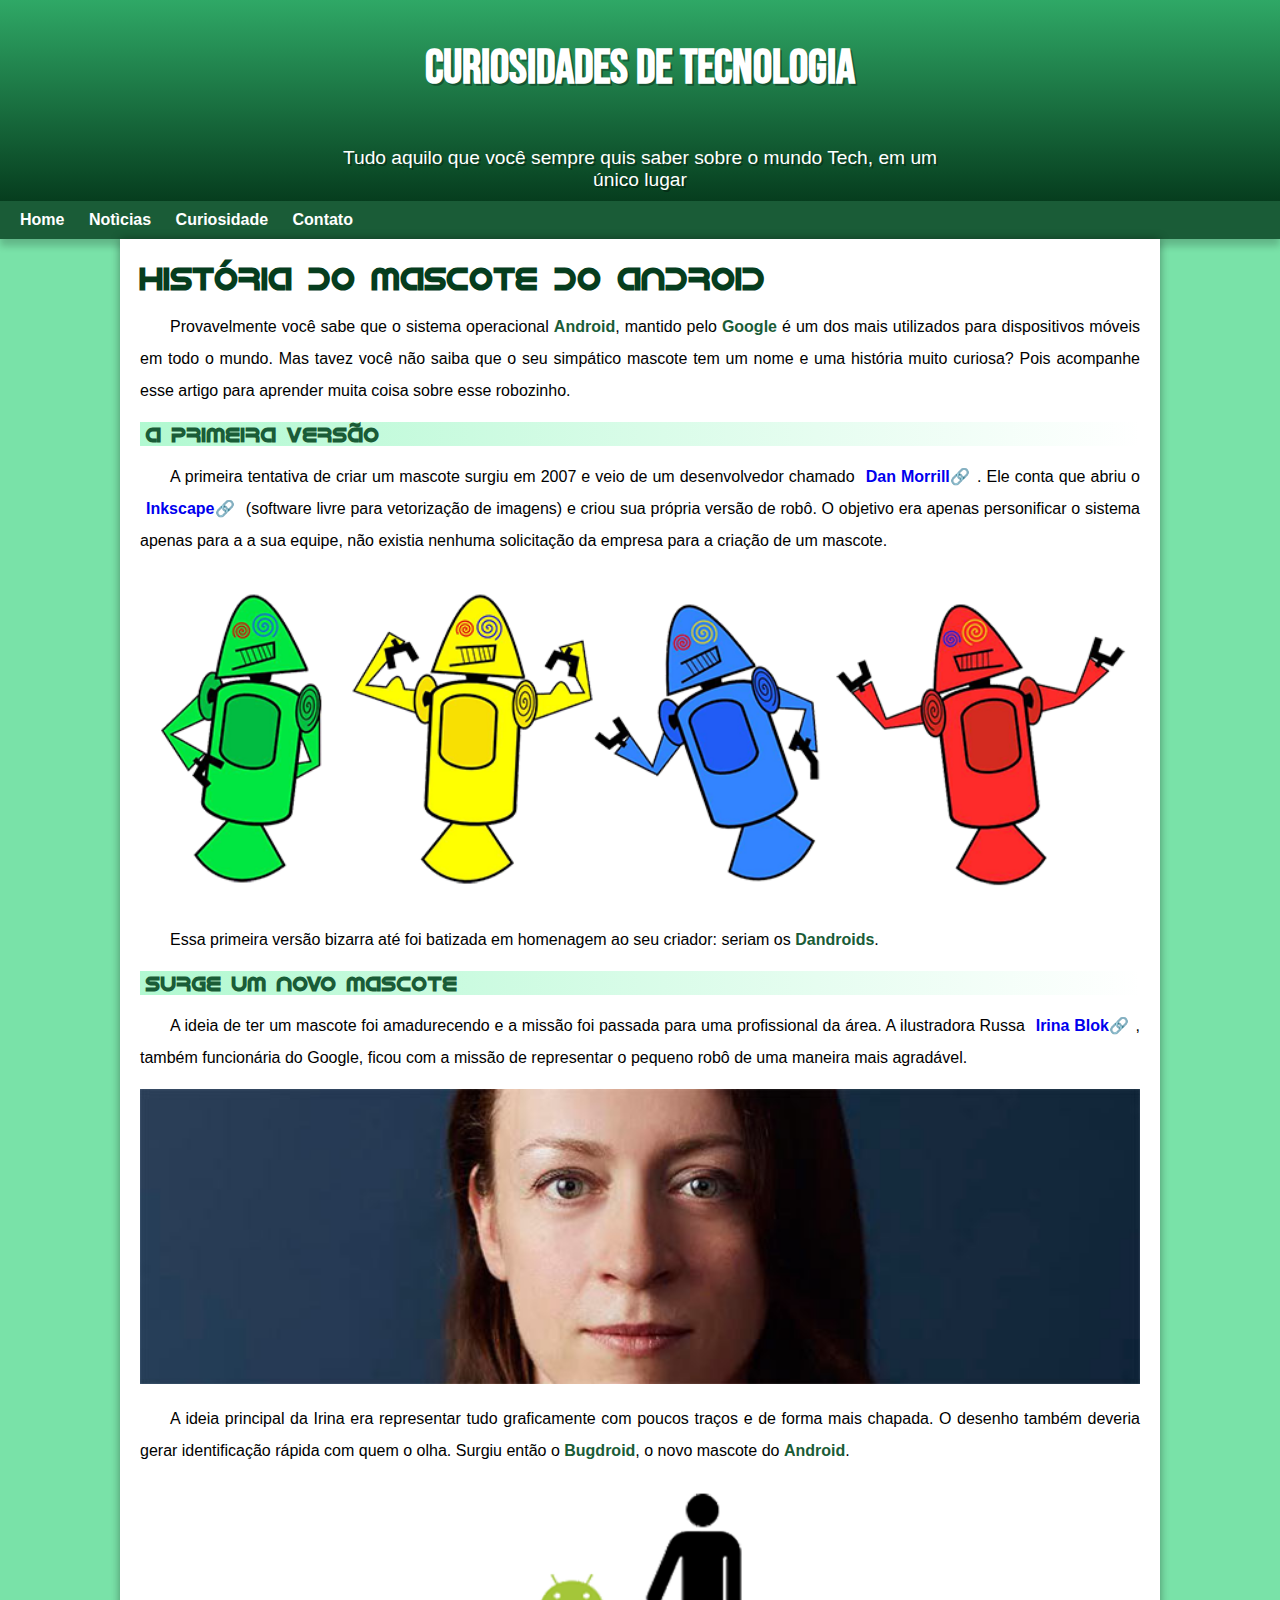
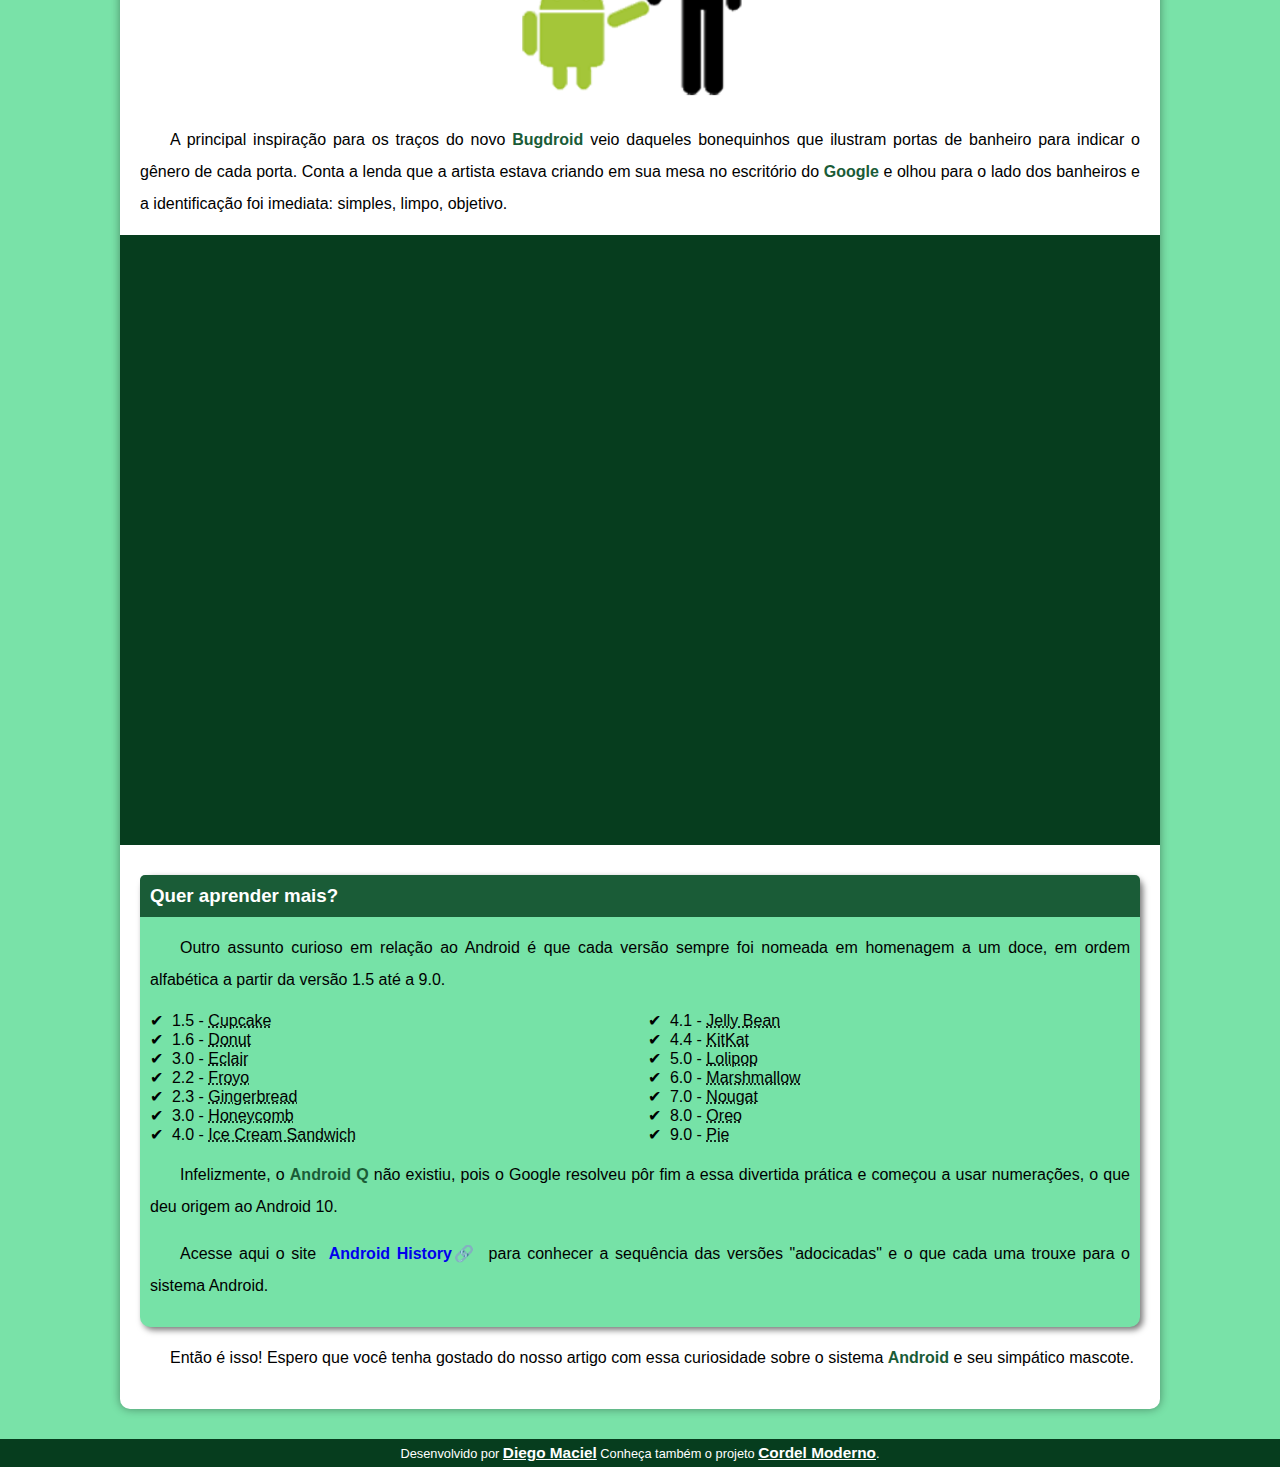
<file: index.html>
<!DOCTYPE html>
<html lang="pt-br">
<head>
    <meta charset="UTF-8">
    <meta name="viewport" content="width=device-width, initial-scale=1.0">
    <link rel="shortcut icon" href="imagens/favicon.ico" type="image/x-icon">
    <link rel="stylesheet" href="estilo/style.css">
    <title>Como surgiu o mascote do Android?</title>
</head>
<body>
    <header>
        <h1>Curiosidades de Tecnologia</h1>
        <p>Tudo aquilo que você sempre quis saber sobre o mundo Tech, em um único lugar</p>
    </header>
    <nav>
        <a href="#">Home</a>
        <a href="#">Notìcias</a>
        <a href="#">Curiosidade</a>
        <a href="#">Contato</a>
    </nav>
    <main>
        <article>
            <h1>História do Mascote do Android</h1>

            <p>Provavelmente você sabe que o sistema operacional <strong>Android</strong>, mantido pelo <strong>Google</strong> é um dos mais utilizados para dispositivos móveis em todo o mundo. Mas tavez você não saiba que o seu simpático mascote tem um nome e uma história muito curiosa? Pois acompanhe esse artigo para aprender muita coisa sobre esse robozinho.</p>

            <h2>A primeira versão</h2>

            <p>A primeira tentativa de criar um mascote surgiu em 2007 e veio de um desenvolvedor chamado <a href="https://androidcommunity.com/dan-morrill-shows-us-the-android-mascot-that-almost-was-20130103/" class="externo"  target="_blank">Dan Morrill</a>. Ele conta que abriu o <a href="https://inkscape.org/pt-br/" class="externo" target="_blank">Inkscape</a> (software livre para vetorização de imagens) e criou sua própria versão de robô. O objetivo era apenas personificar o sistema apenas para a a sua equipe, não existia nenhuma solicitação da empresa para a criação de um mascote.</p>

            <picture>
            <source media="(max-width: 670px)" srcset="imagens/dan-droids-pq.png">
            <img src="imagens/dan-droids.png" alt="primeiro mascote do Android">
            </picture>

            <p>Essa primeira versão bizarra até foi batizada em homenagem ao seu criador: seriam os <strong>Dandroids</strong>.</p>

            <h2>Surge um novo mascote</h2>

            <p>A ideia de ter um mascote foi amadurecendo e a missão foi passada para uma profissional da área. A ilustradora Russa <a href="https://www.irinablok.com/android"  class="externo"  "_blank">Irina Blok</a>, também funcionária do Google, ficou com a missão de representar o pequeno robô de uma maneira mais agradável.</p>

            <picture>
                <source media="(max-width:670px)" srcset="imagens/irina-blok-pq.jpg">
            <img src="imagens/irina-blok.jpg" alt="irina, criadora do Bugdroid">
            </picture>

            <p>A ideia principal da Irina era representar tudo graficamente com poucos traços e de forma mais chapada. O desenho também deveria gerar identificação rápida com quem o olha. Surgiu então o <strong>Bugdroid</strong>, o novo mascote do <strong>Android</strong>.</p>

            <img src="imagens/bugdroid.png" class="pequena" alt="bugdroid">

            <p>A principal inspiração para os traços do novo <strong>Bugdroid</strong> veio daqueles bonequinhos que ilustram portas de banheiro para indicar o gênero de cada porta. Conta a lenda que a artista estava criando em sua mesa no escritório do <strong>Google</strong> e olhou para o lado dos banheiros e a identificação foi imediata: simples, limpo, objetivo.</p>

            <div class="video">
                <iframe width="560" height="315" src="https://www.youtube.com/embed/l2UDgpLz20M?si=8y9VSwRbwNfdcdpP" title="YouTube video player" frameborder="0" allow="accelerometer; autoplay; clipboard-write; encrypted-media; gyroscope; picture-in-picture; web-share" referrerpolicy="strict-origin-when-cross-origin" allowfullscreen></iframe></div>
            
            <Aside>
                <h3>Quer aprender mais?</h3>
                <p>Outro assunto curioso em relação ao Android é que cada versão sempre foi nomeada em homenagem a um doce, em ordem alfabética a partir da versão 1.5 até a 9.0.</p>
                <ul>
                    <li>1.5 - <abbr title="Bolo de Copo">Cupcake</abbr></li>
                    <li>1.6 - <abbr title="Rosquinha">Donut</abbr></li>
                    <li>3.0 - <abbr title="Bomba">Eclair</abbr></li>
                    <li>2.2 - <abbr title="Iogurte">Froyo</abbr></li>
                    <li>2.3 - <abbr title="Biscoito de Gengibre">Gingerbread</abbr></li>
                    <li>3.0 - <abbr title="Favo de Mel">Honeycomb</abbr></li>
                    <li>4.0 - <abbr title="Sandwich de Sorvete">Ice Cream Sandwich</abbr></li>
                    <li>4.1 - <abbr title="Jujuba">Jelly Bean</abbr></li>
                    <li>4.4 - <abbr title="kitKat">KitKat</abbr></li>
                    <li>5.0 - <abbr title="Pirulito">Lolipop</abbr></li>
                    <li>6.0 - <abbr title="Marshmallow">Marshmallow</abbr></li>
                    <li>7.0 - <abbr title="Torrone">Nougat</abbr></li>
                    <li>8.0 - <abbr title="Oreo">Oreo</abbr></li>
                    <li>9.0 - <abbr title="Torta">Pie</abbr></li>
                </ul>
                <p>Infelizmente, o <strong>Android Q</strong> não existiu, pois o Google resolveu pôr fim a essa divertida prática e começou a usar numerações, o que deu origem ao Android 10.</p>

                <p>Acesse aqui o site <a href="https://www.android.com/intl/en_uk/history/#/donut" class="externo" target="_blank">Android History</a> para conhecer a sequência das versões "adocicadas" e o que cada uma trouxe para o sistema Android.</p>
            </Aside>
            

            <p>Então é isso! Espero que você tenha gostado do nosso artigo com essa curiosidade sobre o sistema <strong>Android</strong> e seu simpático mascote. </p>  
        </article>
    </main>
    <footer>
        <p>Desenvolvido por <a href="https://diegomaciel-tech.github.io/projeto-android/" target="_blank">Diego Maciel</a> Conheça também o projeto <a href="pg02.html" target="_blank">Cordel Moderno</a>.</p>
    </footer>
      
</body>
</html>
</file>
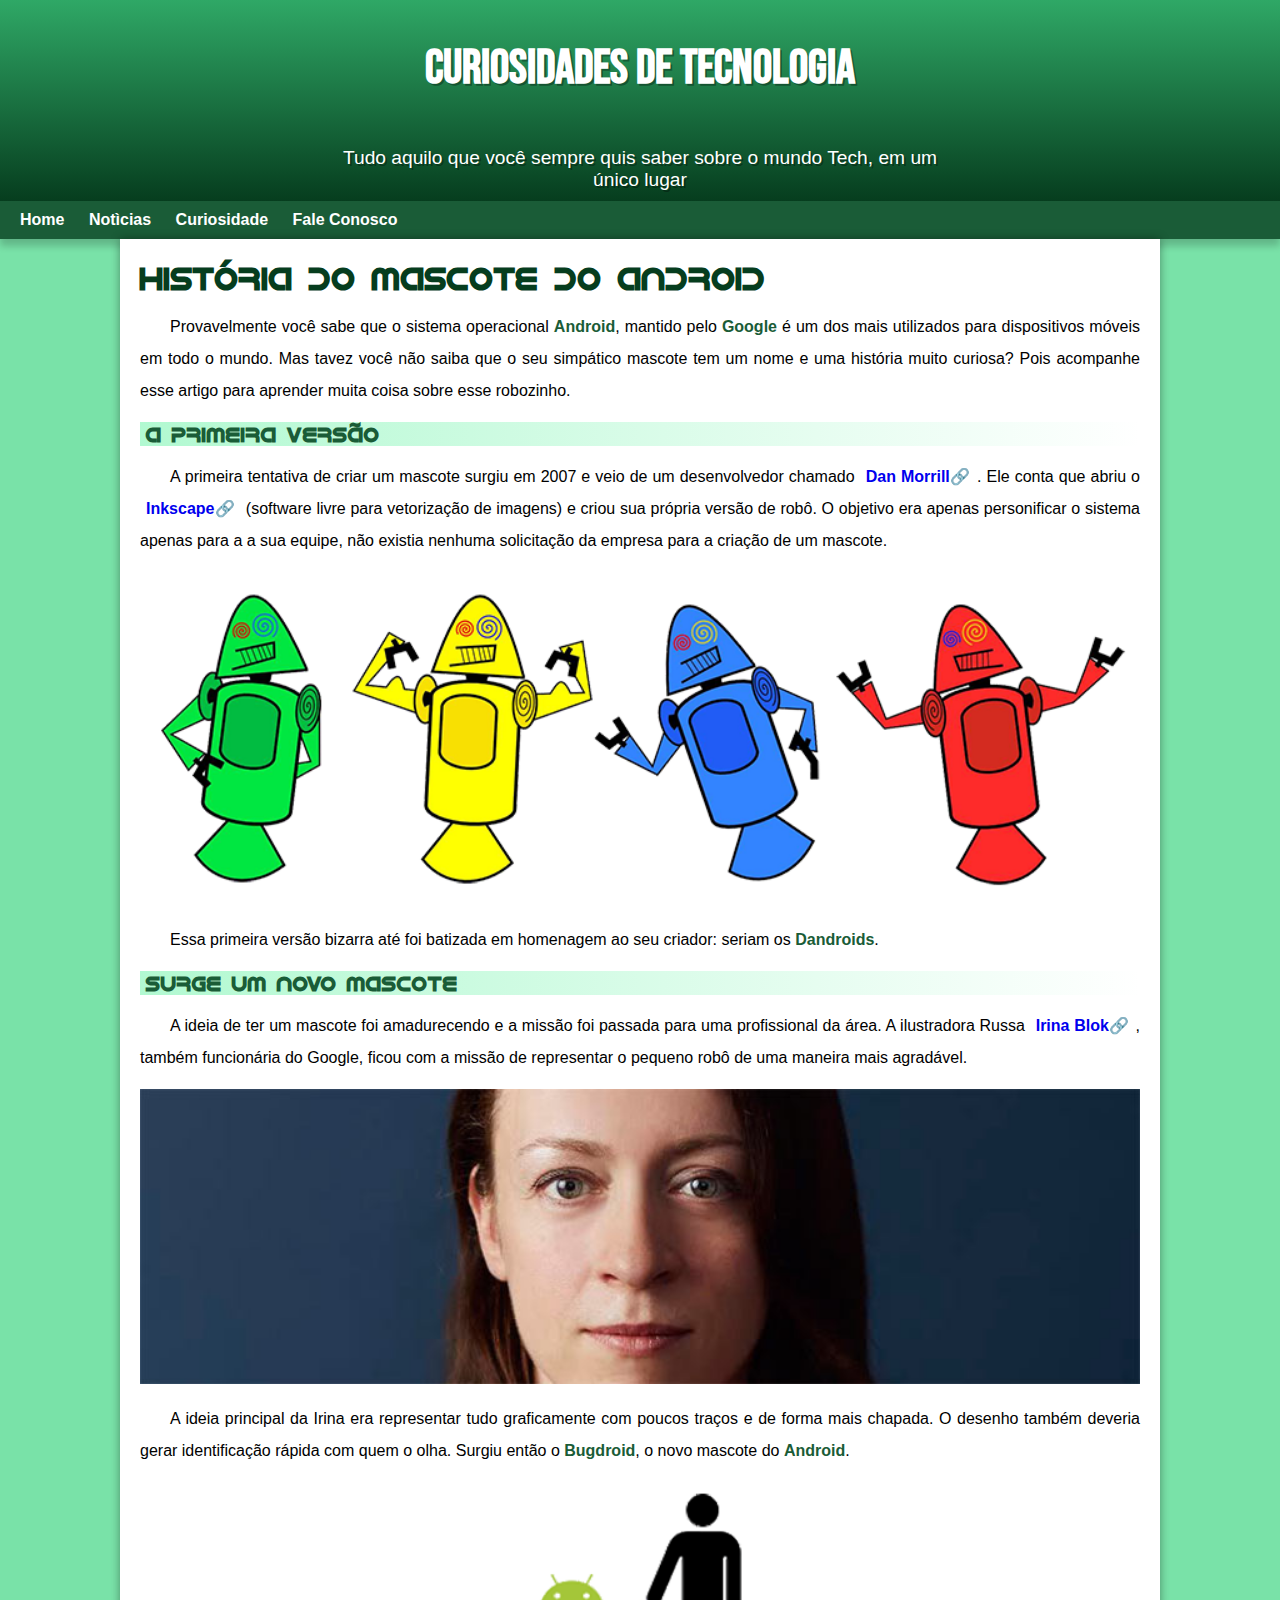
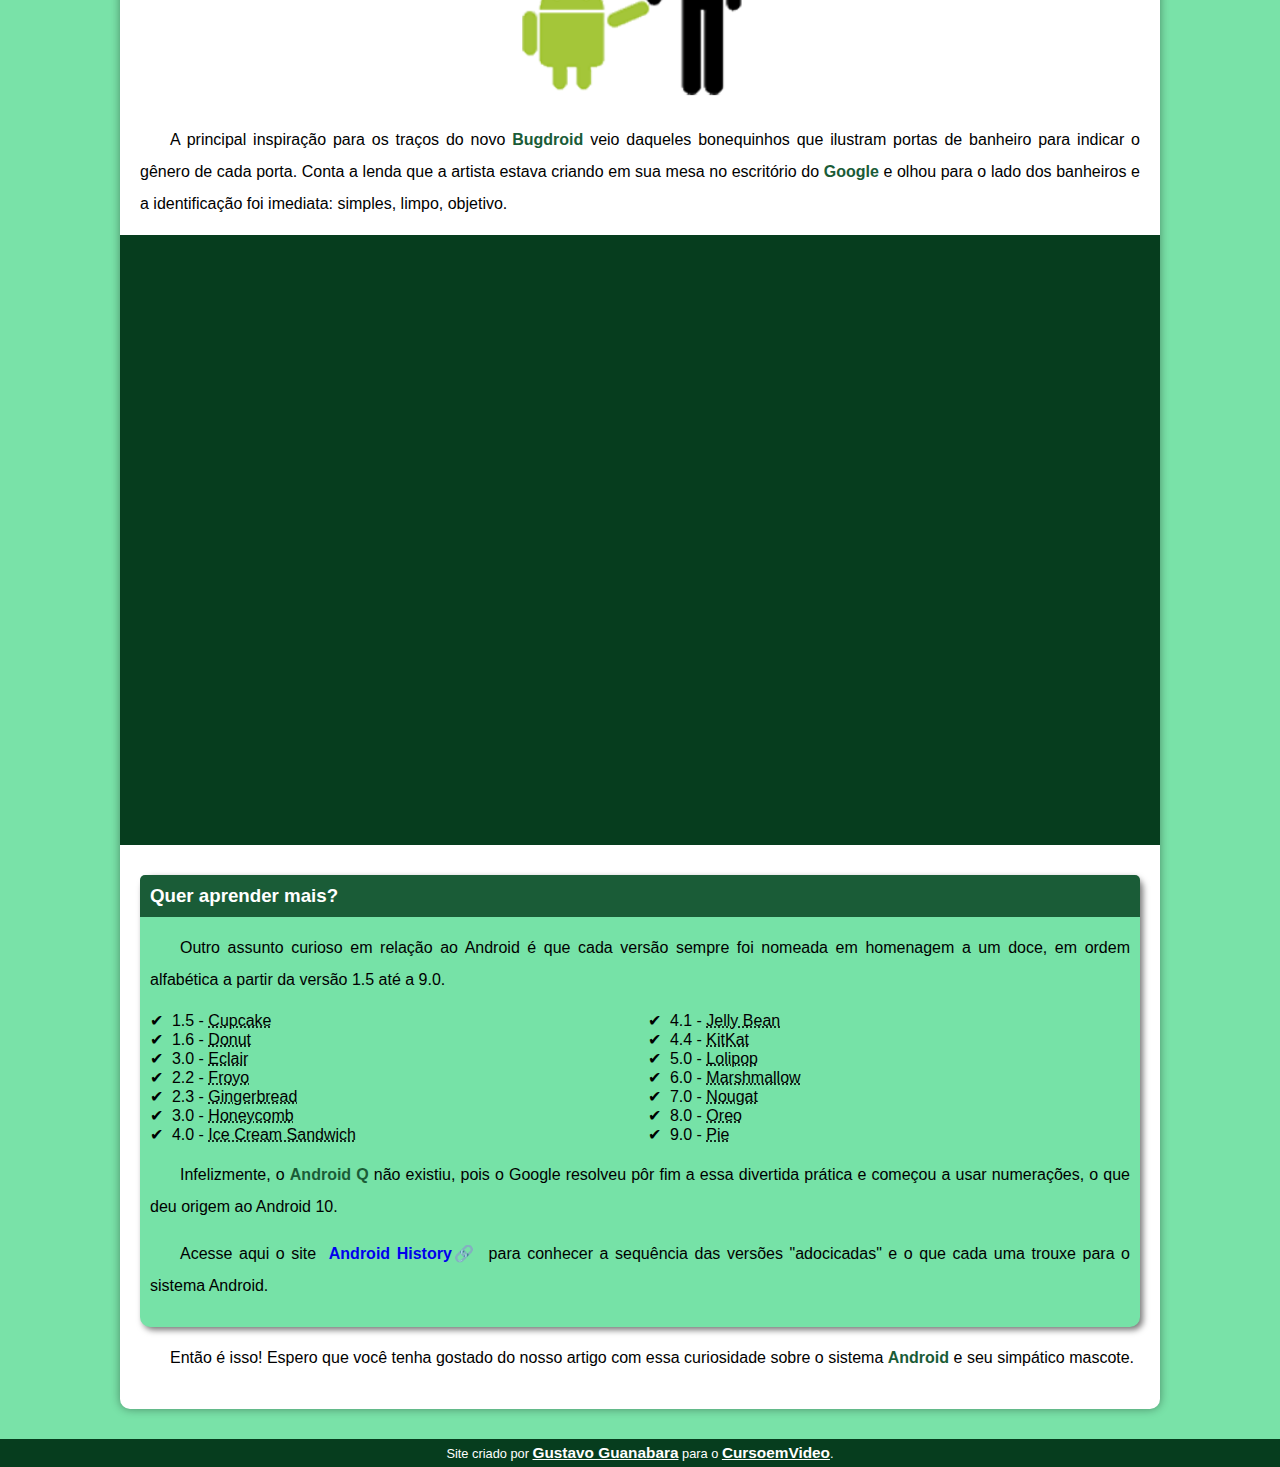
<file: index.html.html>
<!DOCTYPE html>
<html lang="pt-br">
<head>
    <meta charset="UTF-8">
    <meta name="viewport" content="width=device-width, initial-scale=1.0">
    <link rel="shortcut icon" href="imagens/favicon.ico" type="image/x-icon">
    <link rel="stylesheet" href="estilo/style.css">
    <title>Como surgiu o mascote do Android?</title>
</head>
<body>
    <header>
        <h1>Curiosidades de Tecnologia</h1>
        <p>Tudo aquilo que você sempre quis saber sobre o mundo Tech, em um único lugar</p>
    </header>
    <nav>
        <a href="#">Home</a>
        <a href="#">Notìcias</a>
        <a href="#">Curiosidade</a>
        <a href="#">Fale Conosco</a>
    </nav>
    <main>
        <article>
            <h1>História do Mascote do Android</h1>

            <p>Provavelmente você sabe que o sistema operacional <strong>Android</strong>, mantido pelo <strong>Google</strong> é um dos mais utilizados para dispositivos móveis em todo o mundo. Mas tavez você não saiba que o seu simpático mascote tem um nome e uma história muito curiosa? Pois acompanhe esse artigo para aprender muita coisa sobre esse robozinho.</p>

            <h2>A primeira versão</h2>

            <p>A primeira tentativa de criar um mascote surgiu em 2007 e veio de um desenvolvedor chamado <a href="https://androidcommunity.com/dan-morrill-shows-us-the-android-mascot-that-almost-was-20130103/" class="externo"  target="_blank">Dan Morrill</a>. Ele conta que abriu o <a href="https://inkscape.org/pt-br/" class="externo" target="_blank">Inkscape</a> (software livre para vetorização de imagens) e criou sua própria versão de robô. O objetivo era apenas personificar o sistema apenas para a a sua equipe, não existia nenhuma solicitação da empresa para a criação de um mascote.</p>

            <picture>
            <source media="(max-width: 670px)" srcset="imagens/dan-droids-pq.png">
            <img src="imagens/dan-droids.png" alt="primeiro mascote do Android">
            </picture>

            <p>Essa primeira versão bizarra até foi batizada em homenagem ao seu criador: seriam os <strong>Dandroids</strong>.</p>

            <h2>Surge um novo mascote</h2>

            <p>A ideia de ter um mascote foi amadurecendo e a missão foi passada para uma profissional da área. A ilustradora Russa <a href="https://www.irinablok.com/android"  class="externo"  "_blank">Irina Blok</a>, também funcionária do Google, ficou com a missão de representar o pequeno robô de uma maneira mais agradável.</p>

            <picture>
                <source media="(max-width:670px)" srcset="imagens/irina-blok-pq.jpg">
            <img src="imagens/irina-blok.jpg" alt="irina, criadora do Bugdroid">
            </picture>

            <p>A ideia principal da Irina era representar tudo graficamente com poucos traços e de forma mais chapada. O desenho também deveria gerar identificação rápida com quem o olha. Surgiu então o <strong>Bugdroid</strong>, o novo mascote do <strong>Android</strong>.</p>

            <img src="imagens/bugdroid.png" class="pequena" alt="bugdroid">

            <p>A principal inspiração para os traços do novo <strong>Bugdroid</strong> veio daqueles bonequinhos que ilustram portas de banheiro para indicar o gênero de cada porta. Conta a lenda que a artista estava criando em sua mesa no escritório do <strong>Google</strong> e olhou para o lado dos banheiros e a identificação foi imediata: simples, limpo, objetivo.</p>

            <div class="video">
                <iframe width="560" height="315" src="https://www.youtube.com/embed/l2UDgpLz20M?si=8y9VSwRbwNfdcdpP" title="YouTube video player" frameborder="0" allow="accelerometer; autoplay; clipboard-write; encrypted-media; gyroscope; picture-in-picture; web-share" referrerpolicy="strict-origin-when-cross-origin" allowfullscreen></iframe></div>
            
            <Aside>
                <h3>Quer aprender mais?</h3>
                <p>Outro assunto curioso em relação ao Android é que cada versão sempre foi nomeada em homenagem a um doce, em ordem alfabética a partir da versão 1.5 até a 9.0.</p>
                <ul>
                    <li>1.5 - <abbr title="Bolo de Copo">Cupcake</abbr></li>
                    <li>1.6 - <abbr title="Rosquinha">Donut</abbr></li>
                    <li>3.0 - <abbr title="Bomba">Eclair</abbr></li>
                    <li>2.2 - <abbr title="Iogurte">Froyo</abbr></li>
                    <li>2.3 - <abbr title="Biscoito de Gengibre">Gingerbread</abbr></li>
                    <li>3.0 - <abbr title="Favo de Mel">Honeycomb</abbr></li>
                    <li>4.0 - <abbr title="Sandwich de Sorvete">Ice Cream Sandwich</abbr></li>
                    <li>4.1 - <abbr title="Jujuba">Jelly Bean</abbr></li>
                    <li>4.4 - <abbr title="kitKat">KitKat</abbr></li>
                    <li>5.0 - <abbr title="Pirulito">Lolipop</abbr></li>
                    <li>6.0 - <abbr title="Marshmallow">Marshmallow</abbr></li>
                    <li>7.0 - <abbr title="Torrone">Nougat</abbr></li>
                    <li>8.0 - <abbr title="Oreo">Oreo</abbr></li>
                    <li>9.0 - <abbr title="Torta">Pie</abbr></li>
                </ul>
                <p>Infelizmente, o <strong>Android Q</strong> não existiu, pois o Google resolveu pôr fim a essa divertida prática e começou a usar numerações, o que deu origem ao Android 10.</p>

                <p>Acesse aqui o site <a href="https://www.android.com/intl/en_uk/history/#/donut" class="externo" target="_blank">Android History</a> para conhecer a sequência das versões "adocicadas" e o que cada uma trouxe para o sistema Android.</p>
            </Aside>
            

            <p>Então é isso! Espero que você tenha gostado do nosso artigo com essa curiosidade sobre o sistema <strong>Android</strong> e seu simpático mascote. </p>  
        </article>
    </main>
    <footer>
        <p>Site criado por <a href="https://github.com/gustavoguanabara" target="_blank">Gustavo Guanabara</a> para o <a href="https://www.youtube.com/c/CursoemV%C3%ADdeo" target="_blank">CursoemVideo</a>.</p>
    </footer>
      
</body>
</html>
</file>
<file: estilo/style.css>
@charset "UTF-8";
/*@import Serve para importar uma fonte de um site conforme o exemplo abaixo.*/
@import url('https://fonts.googleapis.com/css2?family=Bebas+Neue&display=swap');

@font-face {/*@font-face serve para usar um fonte baixada no computador seguido dos paramentros font-family > para dar nome a fonte depois utilizar src:url('') para informar o caminho é preciso utilizar aspas simples e para achar a pasta digita barra depois colocar a tag format('opentype')
    depois o peso font-weight: (normal ou bold);*/
    font-family: 'Android';
    src: url('../fontes/idroid.otf') format('opentype');/*quando o arquivo estiver em outra pasta utilizar ../ */
    font-weight: normal;
}
/*
#c5ebd6
#83e1ad
#3ddc84
#2fa866
#1a5c37
#063d1e*/

/*Pseudo Class root é a raiz da arvore tudo que for colocar nesta tag servirá para o documento inteiro.*/

:root {/* toda variavel em css começa com dois traçosEx:--nome*/
--cor0:hsl(147, 64%, 68%);
--cor1:#76e2a7;
--cor2:#3ddc84;
--cor3:#2fa866;
--cor4:#1a5c37;
--cor5:#063d1e;

--fonte-padrao: arial, Verdana, helvetica, sans-serif;

--fonte-destaque: 'Bebas Neue', cursive;
--font-android: 'Android', Cursive;

}

* {/*configuração Global para retirar todas margens dos h1, paragrafos e etc...*/
    margin: 0px;
    padding: 0px;
}

body {
    background-color:var(--cor0);
    font-family: var(--fonte-padrao);

}

header {  
    background-image: linear-gradient(to bottom, var(--cor3),var(--cor5));
    min-height: 150px;/*altura minima do cabeçalho*/
    text-align: center;
    padding-top: 40px;/*parametro utilizado para não deixar o texto do h1 colado na ponta do site*/
}

header > h1 {/* Texto curiosidades*/
    color:#ffffff;
    font-family:var(--fonte-destaque);
    font-size: 3em;/*medida para aumentar o tamanho do h1*/
    padding-bottom: 40px;/*foi colocado esta medida para distanciar o paragrafo do h1*/
    text-shadow:  2px 2px 0px rgba(0, 0, 0, 0.322); /*usado para colocar sombra no texto*/
}


header > p {
    color: #ffffff;
    font-family: var(--fonte-padrao);
    font-size: 1.2em;

    max-width: 600px;/*este parametro foi colocado pq houve um aumento da letra com isso o texto se expandiu então para ele não ficasse estendido é feito este parametro.*/
    
    margin: auto; /*parametro para centralizar o paragrafo, note que não foi usado text-align, por causa que quando foi colocado largura ele vira bloco então se utiliza margin: auto;*/
   
    padding-left: 10px;/* este dois paramentros foi usado para que o paragrafo não encoste nas pontas do site quando o site foi minimizado ou diminuir a tela.*/
    padding-right: 10px;

    
    text-shadow:  2px 2px 0px rgba(0, 0, 0, 0.322); /*usado para colocar sombra no texto*/

    padding: 10px;
    
}

nav  {
    background-color: var(--cor4);
    padding: 10px; 
    box-shadow: 0px 7px 7px rgba(0, 0, 0, 0.192);  /*sombra na area do link*/
    
    
}

nav a {
   color: #ffffff;
   text-decoration: none;/*parametro para tirar o underline do link*/
   
   padding: 10px; /*tag usada para afastar um link do outro*/
   font-weight: bold; /* utilizada para colocar peso na fonte ou seja Negrito termo bold*/

   transition-duration: 1s;/*quando passar o mouse ele levará a qty de segundos informado de transição de um para o outro*/
}

nav a:hover {/*quando passar o mouse acontece os parâmetro abaixo*/
    background-color: var(--cor3);
    color: var(--cor5);/*cor da  letra.*/   
    border-radius: 5px; /*Arredondamento das bordas*/
    
    
}

main {
    background-color: #ffffff;
    min-width: 300px;
    max-width: 1000px;
    padding: 20px;/*Utilizado para afastar o site que estava encostado no lado esquerdo*/
    margin: auto;
    margin-bottom: 30px;
    box-shadow: 0px 0px 10px rgba(0, 0, 0, 0.384);
    border-bottom-left-radius: 10px;
    border-bottom-right-radius: 10px;
}

main  h1 {
    color: var(--cor5);
    font-family: var(--font-android);
}

main h2 {
    font-family: var(--font-android);
    color: var(--cor4);
    font-size: 1.3em;
    background-image: linear-gradient(to right, #9af7c3c4,transparent);/*gradiente utizando a tag (TRANSPARENTE), serve para iniciar na cor e terminar transparent*/
    text-indent: 6px;
}

main p {
    margin: 15px 0px;/*OBS:Como utilizamos a configuração global para ter este espaço é preciso fazer esta configuração*/
    /*configuração usada para dar espaço nos paragrafos contido em main note que foi colocado apenas dois valores estes valores são repetidos para bottom e left os dois valores citados são top e right*/
    text-align: justify;/*alinhamento do texto*/
    text-indent: 30px;/*Serve para fazer o espaço de um inicio de paragráfo*/
    line-height: 2em; /*Altura da linha Serve para colocar um espaço entre uma linha e outra do texto*/
}

main strong {
    color: var(--cor4);
    font-weight: bold;

}

main a {
    text-decoration: none;
    font-weight: bold;
    padding: 2px 6px;
}

main a:hover {
    background-color: #3ddc84;
    color: #1a5c37;
    font-weight: bold;
    padding: 2px 6px;
}

main img {
    width: 100%; /*faz com que as imagem se adaptam no espaço*/
}

main img.pequena {/*Macete para imagem não ficar muito grande que o caso desta imagem foi usado um width com 50% e o display block e margin auto para centralizar */
    max-width: 350px;/*o macete de cima foi retirado pelo professor por a imagem quando diminuia tava ficando muito pequena e tela grande estava muito tremida foi usado max-width: 350px por que a imagem tem 400px*/
    display: block;
    margin: auto;
}

a.externo::after{/*Pseudo elementos utilizar dois pontos e depois a condição after=depois ou before = antes*/
    content: '\1F517'; /* função content serve para inserir simbolos em uma determinada condição.1F517 usar aspas simples + contrabarra + codigo do icone */
}
/*Configurações para ajustes do video*/

div.video {
    background-color: var(--cor5);
    margin: 0px -20px 30px -20px;    
    padding: 20px;
    padding-bottom: 59%;
    position: relative;
}

/*Configurações para ajustes do video*/

div.video > iframe {
    position: absolute;
    top: 5%;
    left: 5%;
    width: 90%;
    height: 90%;
}

aside {/*conteudo periferico*/
    background-color: var(--cor1);
    padding:10px;
    border-radius: 10px;
    box-shadow: 3px 3px 6px rgba(0, 0, 0, 0.534);

}

aside h3 {/*conteudo periferico*/
    background-color: var(--cor4);
    color: #ffffff;
    padding: 10px;
    margin: -10px -10px 0px -10px; /*esta configuração foi feita para o h3 ficar por fora do background do aside foi colocado -10px para cima esquerda e direita e para baixo 0px*/
    border-top-left-radius: 5px;
    border-top-right-radius: 5px;
    border-radius: 10 10 0 0;/*obs: 1º valor = encima squerda, 2º valor = encima direita, 3º valor = embaixo direita, 4º valor = embaixo a esquerda*/
}

aside ul {
    list-style-type:'\2714\00A0\00A0';/*Comando para inserir ou trocar simbolo utilizar aspas simples e contra barra seguido codigo do simbolo, para criar um espaço entre o simbolo e o texto utilizar depois do codigo usa contra barra e: (00A-*hyu0)*/
    list-style-position: inside;/*Posição da lista, Inside = para dentro, Outside = para fora*/
    columns: 2;/*Para criar coluna neste comando irá criar 2 colunas*/
}

footer {
    background-color: var(--cor5);
    color: #ffffff;
    text-align: center;
    font-size: 0.8em;
    padding: 5px;
    
}

footer  a {
    color: white;
    text-decoration: underline;
    font-weight: bold;
    font-size: 1.2em;
    
}

footer a:hover {
    background-color: #3ddc84;
    color: #1a5c37;
    font-weight: bold;
    text-decoration: none;
    
}
</file>
